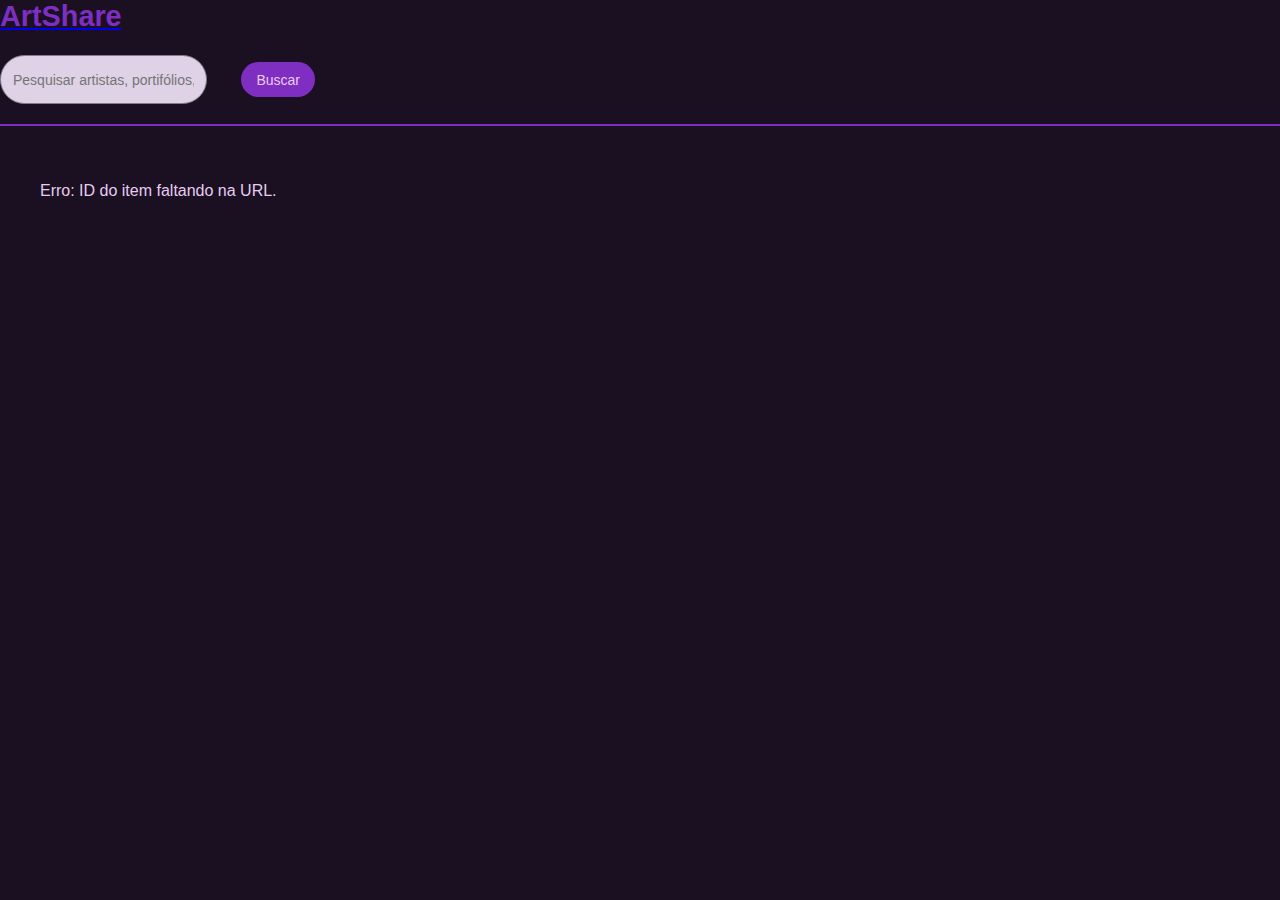
<file: public/detalhes.html>
<!DOCTYPE html>
<html lang="pt-br">
<head>
    <meta charset="UTF-8">
    <meta name="viewport" content="width=device-width, initial-scale=1.0">
    <title>Detalhes - ArtShare</title>
    <link rel="stylesheet" href="assets/css/styles.css">
</head>
<body>
   <header class="navbar navbar-expand-lg fixed-top">
        <div class="container-fluid">
            <a class="navbar-brand logo" href="#">
                <h1>ArtShare</h1>
            </a>
            <div class="d-flex align-items-center me-auto search-bar">
                <input type="text" class="form-control" placeholder="Pesquisar artistas, portifólios, obras...">
                <button class="btn btn-primary">Buscar</button>
            </div>
        </div>
    </header>

    <main class="container-detalhes">
        <div id="detalhes-container">
            <!-- Detalhes -->
        </div>
    </main>
     <script src="assets/scripts/app.js"></script>
</body>
</html>
</file>
<file: public/assets/css/styles.css>
:root {
  --artshare-gray: #7d7e89;
  --artshare-purple: #7f2ec2;
  --artshare-light: #e9cbf1;
  --artshare-white: #dfd1e6;
}
body {
  font-family: Arial, sans-serif;
  background-color: #1a1022 !important;
  color: var(--artshare-light) !important;
  margin: 0;
}
.btn-secondary{
  background-color: #5d4679!important;
   margin-top: 20px !important;
}
.btn-warning{
  background-color:rgb(105, 33, 128) !important;
  border: none !important;
  color: #a7a7a7!important;
  margin-top: 20px !important;
  margin-bottom: 5px !important;
}
.btn-danger{
  margin-top: 20px !important;
  margin-bottom: 5px !important;
}
.form-label{
  margin-left: 25px !important;
}
.form-select{
  width: 925px !important;
  background-color: #d0b2f1 !important;
  text-align: center;

}
.btn-success{
  background-color: #7f2ec2 !important;
  border: none !important;
  color: #e9cbf1 !important;
  margin-top: 20px !important;
  margin-bottom: 5px !important;
}
.navbar {
  background-color: var(--artshare-blue) !important;
  border-bottom: 2px solid var(--artshare-purple) !important;
  min-height: 60px !important; 
  padding: 1 1rem !important; 
}
.logo h1 {
  color: var(--artshare-purple) !important;
  margin: 0;
  font-weight: bold;
  font-size: 1.8em !important;
  margin-bottom: 20px !important
}

.search-bar .form-control {
  border: 1px solid var(--artshare-gray) !important;
  background-color: var(--artshare-white) !important;
  color: var(--artshare-light) !important;
  border-radius: 25px;
  padding-left: 15px !important;
  position:relative !important;
  margin-top: 2px !important;
  margin-bottom: 20px !important;
  padding: 6px 12px !important;
  height: 35px !important;
  font-size: 14px !important;
  
}

.search-bar .btn {
  background-color: var(--artshare-purple) !important;
  border: none !important;
  color: var(--artshare-light) !important;
  border-radius: 25px;
  margin-left: 30px;
  margin-bottom: 20px !important;
  margin-top: 2px !important;
  padding: 6px 15px !important;
  height: 35px !important;
  font-size: 14px !important;
}

.header-actions .btn {
  background-color: var(--artshare-purple) !important;
  border: none !important;
  color: var(--artshare-light) !important;
  border-radius: 25px;
  margin-bottom: 20px !important;
  padding: 6px 15px !important;
  height: 35px !important;
  font-size: 14px !important;
}

.sidebar {
  background-color: var(--artshare-blue) !important;
  border-right: 2px solid var(--artshare-purple) !important;
  margin-bottom: 0px !important;
  border: none !important;
  overflow: none !important;
  font-size: 1.5em  !important;
  padding: 30px;
 
}

.sidebar .nav-link {
  color: var(--artshare-gray) !important;
  font-size: 1.0em !important;
  padding: 8px 15px !important;
}

.sidebar .nav-link:hover {
  color: var(--artshare-purple) !important;
}
.sidebar .nav-link.active {
  color: var(--artshare-purple) !important;
  font-weight: bold;
}
.container-fluid {
  padding-top: 0px !important;
}

main.col-md-9 {
  margin-top: 0px !important;
  padding: 10px !important;
  margin-bottom: 10px !important;

}

.welcome-message {
  text-align: justify!important;
  font-size: smaller !important;
  margin-bottom: 20px !important;
}

.welcome-message h2 {
  color: var(--artshare-purple);
  font-weight: bold;
  margin-top: 10px !important;
  margin-bottom: 10px !important;
}

.welcome-message p {
  color: var(--artshare-gray);
  font-size: 1.2em;
  margin-top: 10px !important;
  margin-bottom: 10px !important;
}

.publish-section {
  background-color: #271e2e !important;
  border: 1px solid var(--artshare-gray) !important;
  border-radius: 10px;
  padding: 10px;
  margin-top: 0px !important;
  margin-bottom: 0px !important;
  margin-left: 0px !important;
  margin-right: 50px !important;
  width: 990px;

}

.publish-section h3 {
  color: var(--artshare-purple);
  text-align: center;
  font-weight: bold;
}
.btn-primary:hover{
  background-color: #361353!important;

}
.section {
    color: #7f2ec2 !important;
    text-align: justify !important;
    font-size: 1.5em !important;
    margin:25px 25px !important;
    margin-right:100px !important;


}
.grid-container{
    padding: 0px !important;
    margin-top: 10px !important;
    margin-bottom: 15px !important;
}

.card-pequeno {
  background-color: #2a1538 !important;
  border: 1px solid var(--artshare-gray) !important;
  border-radius: 10px;
  overflow: hidden;
  box-shadow: 0 4px 8px rgba(0, 0, 0, 0.2);
  transition: transform 0.2s;
  height: 105%;
  min-height: 290px !important;
  width: 100% !important;
  display: block !important;
  justify-content: center !important;
  padding: 10px;
  margin-top: 0px !important;
  margin-bottom: 0px !important;
  margin-left: 5px !important;
  margin-right: 50px !important
}

.item-card:hover {
  transform: scale(1.03);
}

.footer {
  background-color: var(--artshare-blue) !important;
  border-top: 2px solid var(--artshare-purple) !important;
  text-align: center;
  padding: 20px 0;
  color: var(--artshare-gray);
  margin-top: 40px;
}
.btn-detalhes {
    display: block;
    text-align: center;
    font-size: 0.75rem; 
    padding: 0.25rem 0.5rem; 
    border-radius: 9999px; 
    transition: all 0.3s ease;
    color:#7f2ec2
  
}

.btn-detalhes:hover {
    background: #7f2ec2;
    transform: scale(1.05);
    color: #dfd1e6;
}
.cards-grid {
    display: grid;
    grid-template-columns: repeat(auto-fill, minmax(160px, 1fr));
    gap: 15px;
    padding: 10px;
}

.card-img-top {
    width: 100%;
    aspect-ratio: 1;
    object-fit: cover;
    border-radius: 4px;
    margin-bottom: 12px;
}

.item-info {
    padding: 0;
}

.card-title {
    color: white;
    font-size: 14px;
    font-weight: 700;
    text-align: center;
    line-height: 1.2;
    overflow: hidden;
    text-overflow: ellipsis;
    display: -webkit-box;
    font-size: 13px !important;
    margin-bottom: 6px !important;
}
.card-text {
    color: #a7a7a7;
    font-size: 11px;
    line-height: 1.3;
    overflow: hidden;
    text-overflow: ellipsis;
    display: -webkit-box;
    margin-bottom: 5px;
}
.card-artista {
    color: #b3b3b3;
    font-size: 10px;
    margin-top: 5px;
    margin-bottom: 10px;
}
.btn-detalhes {
    display: block;
    background:#7f2ec2;
    color: white;
    text-align: center;
    font-size: 10px;
    padding: 4px 8px;
    border-radius: 12px;
    text-decoration: none;
    transition: all 0.2s ease;
    width: fit-content;
}
.btn-detalhes:hover {
    background: #9c4ff6;
    transform: scale(1.05);
    color: white;
}

.container-detalhes {
    max-width: 1200px;
    margin: 0 auto;
    padding: 40px 20px;
}

.detalhes-obra {
    display: flex;
    gap: 50px;
    align-items: flex-start;
    background: #181818;
    padding: 30px;
    border-radius: 12px;
    box-shadow: 0 8px 32px rgba(0, 0, 0, 0.3);
}

.imagem-detalhes {
    width: 450px;
    height: 450px;
    object-fit: cover;
    border-radius: 8px;
    border: 2px solid #333;
}

.info-detalhes {
    flex: 1;
    color: white;
}

.info-detalhes h1 {
    font-size: 2.5rem;
    margin-bottom: 15px;
    color: #ffffff;
    font-weight: 700;
}

.artista {
    font-size: 1.4rem;
    color:  #9c4ff6;
    margin-bottom: 25px;
    font-weight: 600;
}

.descricao {
    font-size: 1.2rem;
    color: #b3b3b3;
    margin-bottom: 20px;
    line-height: 1.5;
    font-style: italic;
}

.detalhes-completos {
    font-size: 1.1rem;
    line-height: 1.7;
    color: #a7a7a7;
    margin-bottom: 35px;
}

.btn-voltar {
    display: inline-block;
    padding: 14px 28px;
    background:  #9c4ff6;
    color: white;
    text-decoration: none;
    border-radius: 8px;
    transition: all 0.3s ease;
    font-size: 1.1rem;
    font-weight: 600;
    border: none;
    cursor: pointer;
}

.btn-voltar:hover {
    background: #a31ed7;
    transform: translateY(-2px);
    box-shadow: 0 4px 12px rgba(29, 185, 84, 0.3);
}

@media (max-width: 768px) {
    .navbar {
        padding: 0.2rem 0.5rem !important;
    }
    
    .logo h1 {
        font-size: 1.5em !important;
        margin-bottom: 15px !important;
    }
    
    .sidebar {
        margin-top: 80px !important;
        font-size: 14px !important;
        margin-bottom: 0px !important;
        padding-top: 10px!important;
        padding-bottom: 0px !important;
    }
    
    main.col-md-9 {
        margin-top: 40px !important;
        padding: 10px !important;
    }
    
    .welcome-message {
        margin-top: 20px !important;
        margin-top: 0px !important;
        padding: 0 5px !important;
    }
    
    .welcome-message h2 {
        font-size: 1.5em !important;
    }
    .publish-section{
      width: auto;
    }
    .form-select{
      width: 50px;
      text-align: left;
    }
    .card-pequeno {
        min-height: 200px !important;
        margin-left: 0px !important;
        margin-right: 0px !important;
        width: 100% !important;

    }
}
</file>
